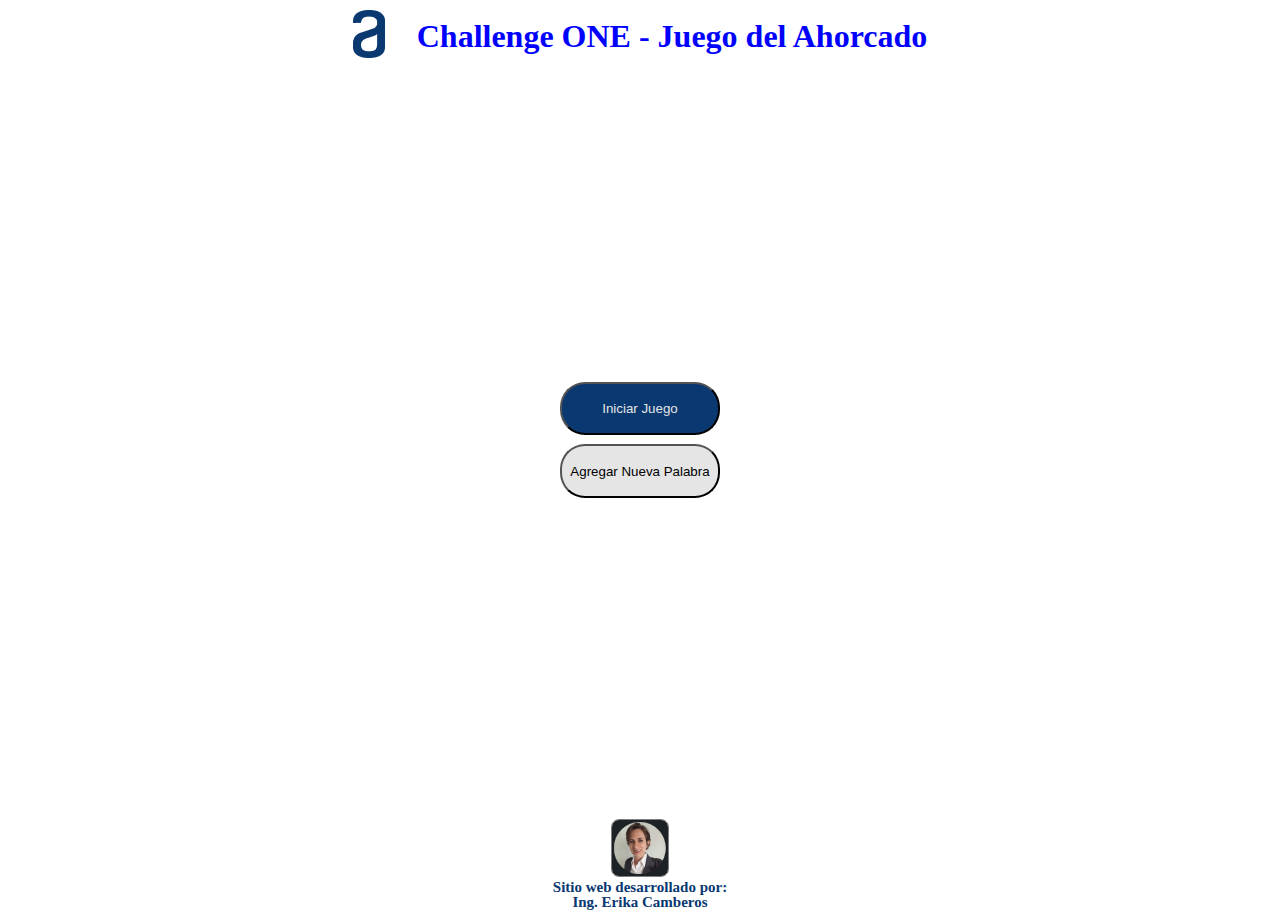
<file: index.html>
<!DOCTYPE html>
<html lang="en">
<head>
    <meta charset="UTF-8">
    <meta http-equiv="X-UA-Compatible" content="IE=edge">
    <meta name="viewport" content="width=device-width, initial-scale=1.0">
    <title>Challenge Juego Del Ahorcado</title>
    <link rel="stylesheet" href="reset.css">
    <link rel="stylesheet" href="style.css">
</head>
<body>
    <header>
        <div class="caja_header">
            <div>
                <img src="imagenes/Vector.png" alt="imagen Alura">
            </div>
            <div>
                <p class="titulo">Challenge ONE - Juego del Ahorcado</p>
            </div>
        </div>
    </header>

    <main>
        <div class="caja_main">
            <button class="style_btn_IniciarJuego" onclick="iniciarJuegodelAhorcado()">Iniciar Juego</button>
            <button class="style_btn_AgregarPalabra" onclick="agregarNuevaPalabra()">Agregar Nueva Palabra</button>
        </div>
    </main>

    <footer>
        <div class="caja_footer">
            <div class="desarrollador">
                <a href="https://www.linkedin.com/in/ing-erikapcamberosr/">
                    <img class="img_desarrollador" src="imagenes/IngErikaCamberos.png" alt="Desarrollador Erika Camberos">
                </a>
                <p class="contacto_desarrollador">Sitio web desarrollado por: </p>
                <p class="contacto_desarrollador">Ing. Erika Camberos</p>
            </div>
        </div>
    </footer>

    <script src="script.js"></script>      
    <script src="horca.js"></script>
    <script src="canvas.js"></script>
    <script src="munheco.js"></script>
</body>
</html>
</file>
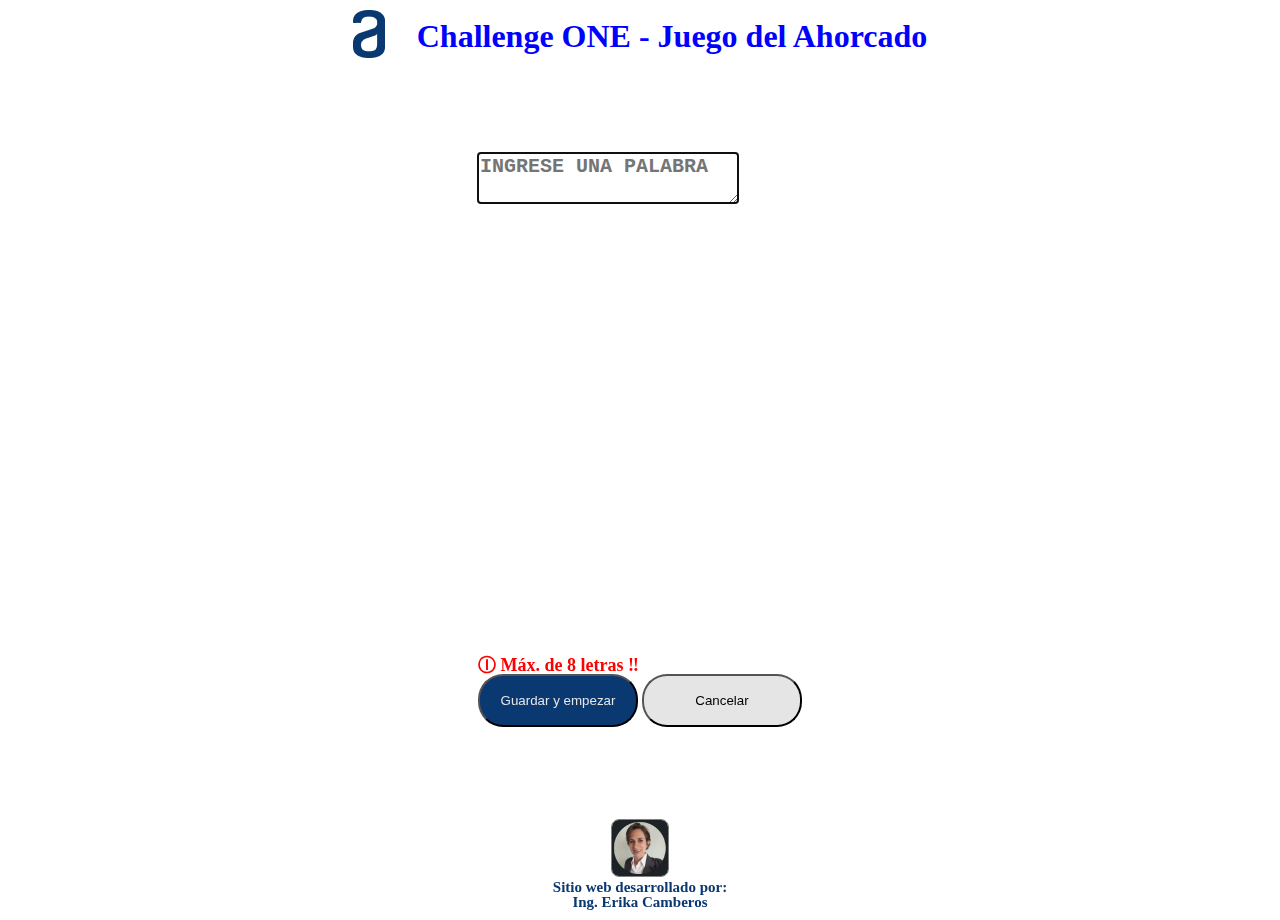
<file: agregar_nuevaPalabra.html>
<!DOCTYPE html>
<html lang="en">
<head>
    <meta charset="UTF-8">
    <meta http-equiv="X-UA-Compatible" content="IE=edge">
    <meta name="viewport" content="width=device-width, initial-scale=1.0">
    <title>Agregar Nueva Palabra</title>
    <link rel="stylesheet" href="reset.css">
    <link rel="stylesheet" href="style.css">
</head>
<body>
    <header>
        <div class="caja_header">
            <div>
                <img src="imagenes/Vector.png" alt="imagen Alura">
            </div>
            <div>
                <p class="titulo">Challenge ONE - Juego del Ahorcado</p>
            </div>
        </div>
    </header>

    <main>
        <div class="caja_main_NP">
            <div>
                <textarea type="text" class="textarea_nuevaPalabra" placeholder="Ingrese una palabra" onkeypress="validar_mensaje(event)"  required></textarea>
            </div>
            <div>
                <p id="alerta_mensaje">&#9406; Máx. de 8 letras &#8252;</p>
                <button class="style_btn_GuardarEmpezar" onclick="guardar_y_empezar()">Guardar y empezar</button>
                <button class="style_btn_Cancelar" id="btn_cancelar">Cancelar</button>
            </div>
        </div>
        
    </main>

    <footer>
        <div class="caja_footer">
            <div class="desarrollador">
                <a href="https://www.linkedin.com/in/ing-erikapcamberosr/">
                    <img class="img_desarrollador" src="imagenes/IngErikaCamberos.png" alt="Desarrollador Erika Camberos">
                </a>
                <p class="contacto_desarrollador">Sitio web desarrollado por: </p>
                <p class="contacto_desarrollador">Ing. Erika Camberos</p>
            </div>
        </div>
    </footer>
    
    <script src="script_palabras.js"></script>
    <script src="script_agregarNuevaPalabra.js"></script>
        
</body>
</html>
</file>
<file: style.css>
body {
    display: grid;
    padding: 10px;
    gap: 20px;
    min-height: 100vh;
    grid-template-rows: auto 1fr auto;
    justify-items: center;
}

/*********************** HEADER ***********************/
.caja_header {
    display: flex;
    align-items: flex-start;
    place-items: center;
}

.titulo {
    margin-left: 1em;
    font-weight: bold;
    font-size: 2em;
    color: blue;
}

/*********************** MAIN ***********************/
main{
    display: flex;
    flex-direction: column;
    gap: 1em;
    align-items: center;
    justify-content: center;
}

.caja_main{
    display: flex;
    flex-direction: column;
    gap: 1vh;
    align-items: center;
    justify-content: center;
}

/*********************** MAIN INDEX***********************/
.caja_main_NP {
    display: flex;
    flex-direction: column;
    gap: 50vh;
    align-items: flex-start;
    justify-content: center;
}

.style_btn_IniciarJuego {
    background: #0A3871;
    color: #E5E5E5;
    border-radius: 25px;
    height: 4em;
    width: 12em;
    cursor: pointer;
}

.style_btn_IniciarJuego:active {
    transform: scale(.8);
}

.style_btn_AgregarPalabra {
    background: #E5E5E5;
    border-radius: 25px;
    height: 4em;
    width: 12em;
    cursor: pointer;
}

.style_btn_AgregarPalabra:active {
    transform: scale(.8);
}

/*********************** MAIN Nueva_Palabra***********************/
textarea {
    border: none;
    font-weight: bold;
    font-size: x-large;
    width: auto;
    height: auto;
    text-transform: uppercase;
}

p {
    color: red;
    font-weight: bold;
    font-size: large;
}

.style_btn_GuardarEmpezar {
    background: #0A3871;
    color: #E5E5E5;
    border-radius: 25px;
    height: 4em;
    width: 12em;
    cursor: pointer;
}

.style_btn_GuardarEmpezar:active {
    transform: scale(.8);
}

.style_btn_Cancelar {
    background: #E5E5E5;
    border-radius: 25px;
    height: 4em;
    width: 12em;
    cursor: pointer;
}

.style_btn_Cancelar:active {
    transform: scale(.8);
}


.style_btn_nuevoJuego {
    background: #0A3871;
    color: #E5E5E5;
    border-radius: 25px;
    height: 4em;
    width: 12em;
    cursor: pointer;
}

.style_btn_nuevoJuego:active {
    transform: scale(.8);
}

.style_btn_Desistir {
    background: #E5E5E5;
    border-radius: 25px;
    height: 4em;
    width: 12em;
    cursor: pointer;
}

.style_btn_Desistir:active {
    transform: scale(.8);
}
/***********************    FOOTER ***********************/
footer {
    display: grid;
    grid-auto-flow: row;
    padding: 0px;
    gap: 0px;
    text-align: center;
    margin-top: auto;
}

.caja_footer {
    display: flex;
    align-items: center;
    justify-content: center;
}

.img_desarrollador {
    border: 1px solid gray;
    border-radius: 8px;
    max-width: 15%;
    text-align: center;
}

.contacto_desarrollador {
    color: #0A3871;
    font-size: 15px;
    font-weight: bold;
    margin: 20px;
    text-align: center;
    margin: auto;
}
</file>
